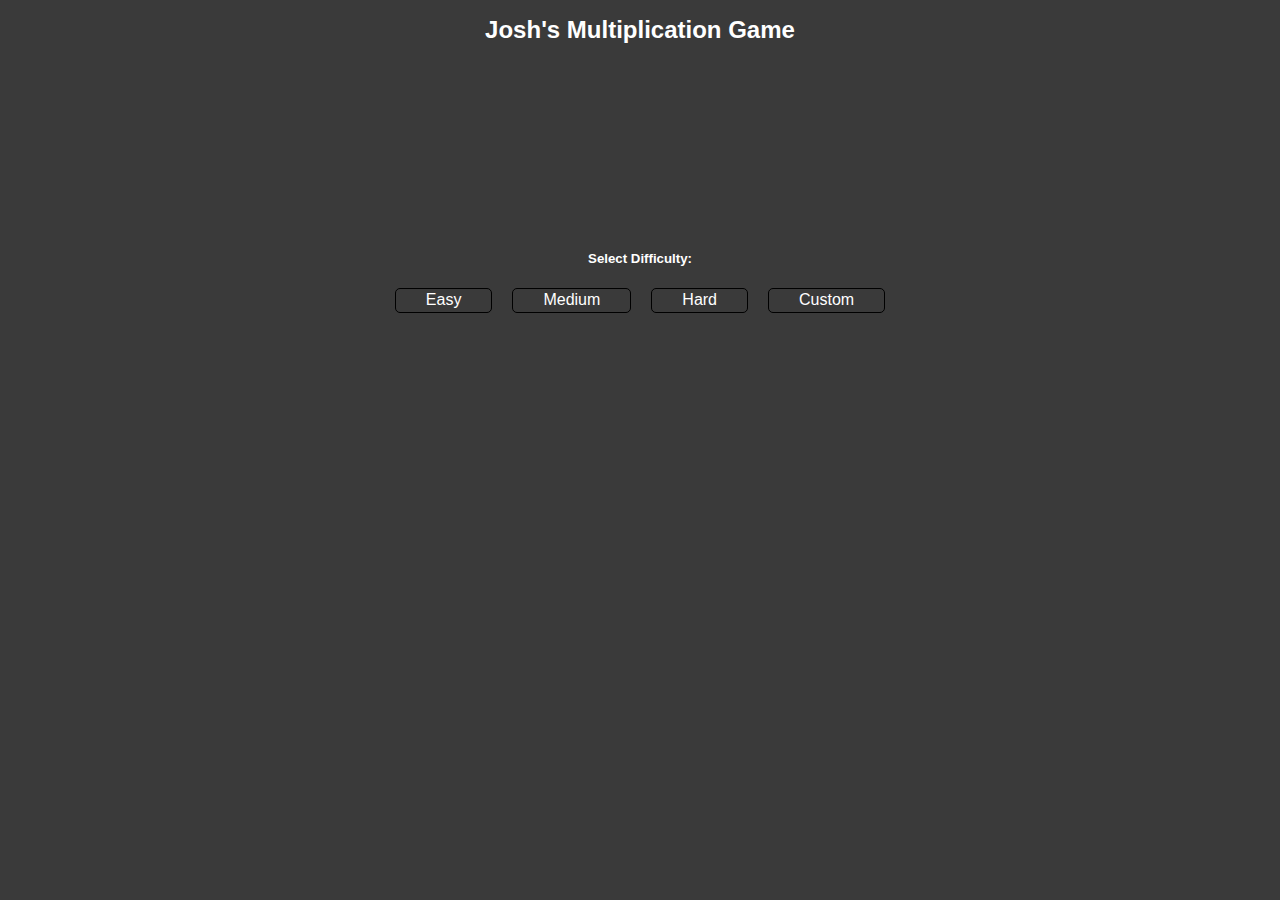
<file: Multiplication/multiplication.html>
<!DOCTYPE html>
<html lang="en">
<head>
    <meta charset="UTF-8">
    <meta http-equiv="X-UA-Compatible" content="IE=edge">
    <meta name="viewport" content="width=device-width, initial-scale=1.0">
    <title>Document</title>
    <link rel="stylesheet" href="stylesmultiplication.css">
</head>
<body>
    <div class="Introduction">
        <h1 class="title">Josh's Multiplication Game</h1>
    </div>
    <div id="correctvisible" class="CorrectAnswers">
        <h3 id="correctHidden"class="correctAnswer">Answers Correct: 0</h3>
    </div>
    <div class="numberClass" id="Numbers">
        <h3 id="number1">Number1</h3>
        <h3 class="multiplcationSign"> x </h3>
        <h3 id="number2">Number2</h3>
    </div>
    <div class="inputClass" id="Input">
        <input class="textBox" id="textField" type="text" oninput="checkAnswer()">
    </div>
    <div id="selectDifficulty" class="selectDifficulty">
        <h5>Select Difficulty:</h5>
    </div>
    <div class="startClass" id="startButton">
        <button class="startButton"id="startEasy" onclick="gameStartEasy()">Easy</button>
        <button class="startButton"id="startMedium" onclick="gameStartMedium()">Medium</button>
        <button class="startButton"id="startHard" onclick="gameStartHard()">Hard</button>   
        <button class="startButton"id="startCustom" onclick="gameStartCustom()">Custom</button>   
    </div>
</body>
<script>
    const number1Printer = document.getElementById("number1")
    const number2Printer = document.getElementById("number2")
    const textBox = document.getElementById("textField")
    let multiplier = 0;
    const corrrectAnswerPrinter = document.getElementById("correctHidden")
    let correctAnswers = 0;

    function gameStartEasy(){
        console.log("Easy Difficulty");
        document.getElementById("startButton").remove();
        document.getElementById("selectDifficulty").remove();
        document.getElementById('Numbers').style.visibility = 'visible';
        document.getElementById('Input').style.visibility = 'visible';
        document.getElementById('correctvisible').style.visibility = 'visible';
        multiplier = 11;
        return numberGenerator();
    }
    function gameStartMedium(){
        console.log("Medium Difficulty");
        document.getElementById("startButton").remove();
        document.getElementById("selectDifficulty").remove();
        document.getElementById('Numbers').style.visibility = 'visible';
        document.getElementById('Input').style.visibility = 'visible';
        document.getElementById('correctvisible').style.visibility = 'visible';
        multiplier = 21;
        return numberGenerator();
    }
    function gameStartHard(){
        console.log("Hard Difficulty");
        document.getElementById("startButton").remove();
        document.getElementById("selectDifficulty").remove();
        document.getElementById('Numbers').style.visibility = 'visible';
        document.getElementById('Input').style.visibility = 'visible';
        document.getElementById('correctvisible').style.visibility = 'visible';
        multiplier = 31;
        return numberGenerator();
    }

    function gameStartCustom(){
        console.log("Hard Difficulty");
        document.getElementById("startButton").remove();
        document.getElementById("selectDifficulty").remove();
        document.getElementById('Numbers').style.visibility = 'visible';
        document.getElementById('Input').style.visibility = 'visible';
        document.getElementById('correctvisible').style.visibility = 'visible';
        let selectMultiplier = window.prompt("Select maximum multiplier")
        multiplier = selectMultiplier
        return numberGenerator();
    }

    function numberGenerator() {
        //console.log("number gen activated");
        let number1 = Math.floor(Math.random() * multiplier);
        let number2 = Math.floor(Math.random() * multiplier);

        // The if statements are here to increase the number by 1 if it hits a 0 because otherwise it will bug out and give a correct answer for not doing anything.
        if (number1 === 0){
            number1++
            console.log("number 1 was a 0, not anymore")
        } else {
            console.log("Number 1 isn't a 0");
        }
        if (number2 === 0){
            number2++
        } else {
            console.log("Number 2 isn't a 0");
        }
        console.log(`Number1: ${number1}`);
        console.log(`Number2: ${number2}`);
        const textBox = document.getElementById("textField")
        textBox.value = null; 
        number1Printer.innerHTML = number1;
        number2Printer.innerHTML = number2;
        return checkAnswer();

        }
        

    
    function checkAnswer() {    
        //console.log("Check answer activated");
        let numbersMultiplied = number1.textContent * number2.textContent
        console.log(numbersMultiplied);
        textPrinter = document.getElementById("textField")
        console.log(textPrinter.value);

        if (numbersMultiplied == textPrinter.value){
            console.log("Answer correct");
            correctAnswers++
            corrrectAnswerPrinter.innerHTML = `Answers Correct: ${correctAnswers} `;
            return numberGenerator();
        } else {
            console.log("Not correct yet");
        }
    }

</script>
</html>
</file>
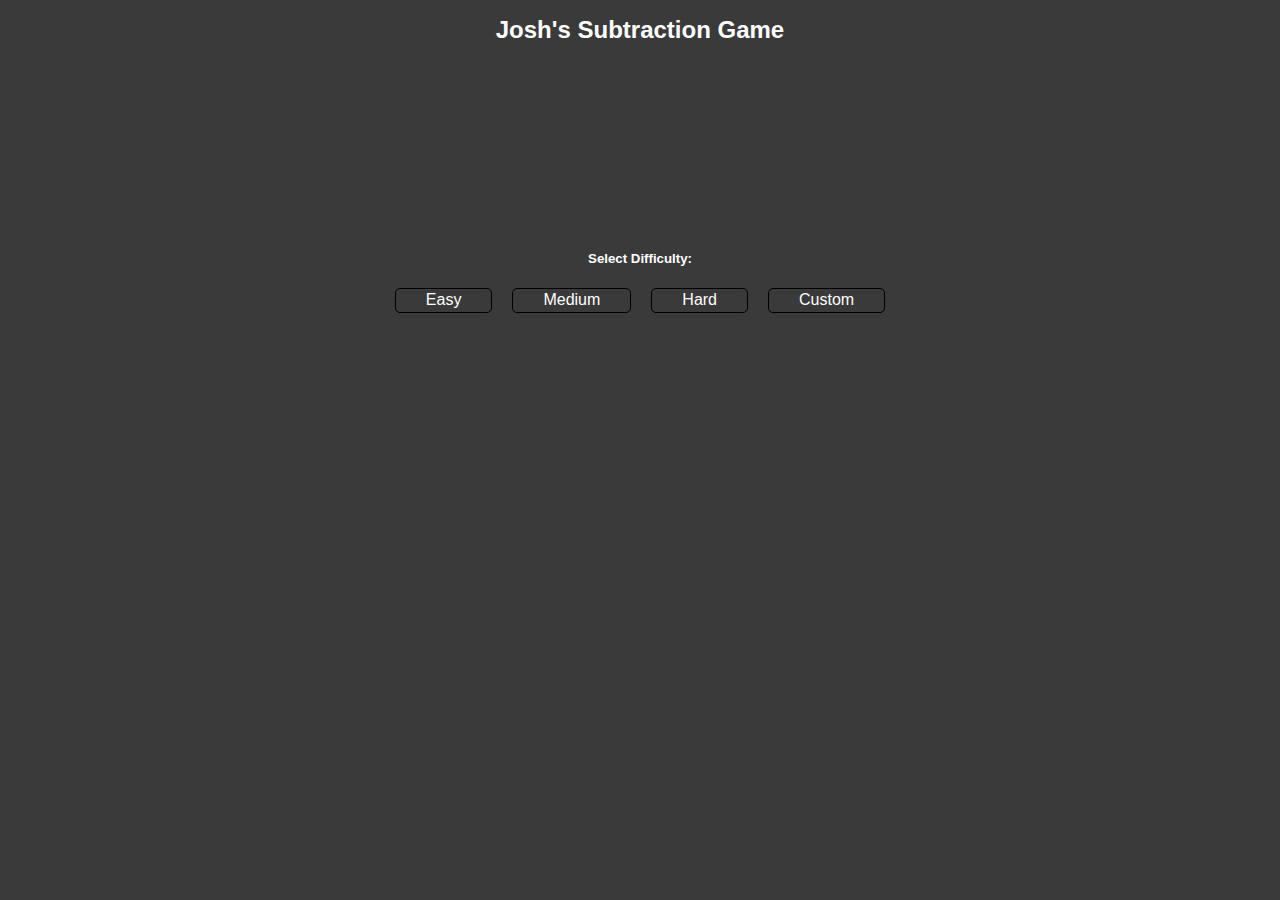
<file: Subtraction/subtraction.html>
<!DOCTYPE html>
<html lang="en">
<head>
    <meta charset="UTF-8">
    <meta http-equiv="X-UA-Compatible" content="IE=edge">
    <meta name="viewport" content="width=device-width, initial-scale=1.0">
    <title>Document</title>
    <link rel="stylesheet" href="stylessubtraction.css">
</head>
<body>
    <div class="Introduction">
        <h1 class="title">Josh's Subtraction Game</h1>
    </div>
    <div id="correctvisible" class="CorrectAnswers">
        <h3 id="correctHidden"class="correctAnswer">Answers Correct: 0</h3>
    </div>
    <div class="numberClass" id="Numbers">
        <h3 id="number1">Number1</h3>
        <h3 class="additionSign"> - </h3>
        <h3 id="number2">Number2</h3>
    </div>
    <div class="inputClass" id="Input">
        <input class="textBox" id="textField" type="text" oninput="checkAnswer()">
    </div>
    <div id="selectDifficulty" class="selectDifficulty">
        <h5>Select Difficulty:</h5>
    </div>
    <div class="startClass" id="startButton">
        <button class="startButton"id="startEasy" onclick="gameStartEasy()">Easy</button>
        <button class="startButton"id="startMedium" onclick="gameStartMedium()">Medium</button>
        <button class="startButton"id="startHard" onclick="gameStartHard()">Hard</button>   
        <button class="startButton"id="startCustom" onclick="gameStartCustom()">Custom</button>   
    </div>
</body>
<script>
    const number1Printer = document.getElementById("number1")
    const number2Printer = document.getElementById("number2")
    const textBox = document.getElementById("textField")
    let multiplier = 0;
    const corrrectAnswerPrinter = document.getElementById("correctHidden")
    let correctAnswers = 0;

    function gameStartEasy(){
        console.log("Easy Difficulty");
        document.getElementById("startButton").remove();
        document.getElementById("selectDifficulty").remove();
        document.getElementById('Numbers').style.visibility = 'visible';
        document.getElementById('Input').style.visibility = 'visible';
        document.getElementById('correctvisible').style.visibility = 'visible';
        multiplier = 11;
        return numberGenerator();
    }
    function gameStartMedium(){
        console.log("Medium Difficulty");
        document.getElementById("startButton").remove();
        document.getElementById("selectDifficulty").remove();
        document.getElementById('Numbers').style.visibility = 'visible';
        document.getElementById('Input').style.visibility = 'visible';
        document.getElementById('correctvisible').style.visibility = 'visible';
        multiplier = 21;
        return numberGenerator();
    }
    function gameStartHard(){
        console.log("Hard Difficulty");
        document.getElementById("startButton").remove();
        document.getElementById("selectDifficulty").remove();
        document.getElementById('Numbers').style.visibility = 'visible';
        document.getElementById('Input').style.visibility = 'visible';
        document.getElementById('correctvisible').style.visibility = 'visible';
        multiplier = 31;
        return numberGenerator();
    }

    function gameStartCustom(){
        console.log("Hard Difficulty");
        document.getElementById("startButton").remove();
        document.getElementById("selectDifficulty").remove();
        document.getElementById('Numbers').style.visibility = 'visible';
        document.getElementById('Input').style.visibility = 'visible';
        document.getElementById('correctvisible').style.visibility = 'visible';
        let selectMultiplier = window.prompt("Select maximum multiplier")
        multiplier = selectMultiplier
        return numberGenerator();
    }

    function numberGenerator() {
        //console.log("number gen activated");
        let number1 = Math.floor(Math.random() * multiplier);
        let number2 = Math.floor(Math.random() * multiplier);

        // The if statements are here to increase the number by 1 if it hits a 0 because otherwise it will bug out and give a correct answer for not doing anything.
        if (number1 === 0){
            number1++
            console.log("number 1 was a 0, not anymore")
        } else {
            console.log("Number 1 isn't a 0");
        }
        if (number2 === 0){
            number2++
        } else {
            console.log("Number 2 isn't a 0");
        }
        console.log(`Number1: ${number1}`);
        console.log(`Number2: ${number2}`);
        const textBox = document.getElementById("textField")
        textBox.value = null; 
        number1Printer.innerHTML = number1;
        number2Printer.innerHTML = number2;
        return checkAnswer();

        }
        

    
    function checkAnswer() {    
        //console.log("Check answer activated");
        let floatNumber1 = parseFloat(number1.textContent)
        let floatNumber2 = parseFloat(number2.textContent)  
        let numbersSubtracted = floatNumber1 - floatNumber2
        console.log(numbersSubtracted);
        textPrinter = document.getElementById("textField")
        console.log(textPrinter.value);

        if (numbersSubtracted == textPrinter.value){
            console.log("Answer correct");
            correctAnswers++
            corrrectAnswerPrinter.innerHTML = `Answers Correct: ${correctAnswers} `;
            return numberGenerator();
        } else {
            console.log("Not correct yet");
        }
    }

</script>
</html>
</file>
<file: Multiplication/stylesmultiplication.css>
* {
    box-sizing: border-box;
  }

#Numbers {
    visibility:hidden;
}

#Input {
    visibility:hidden;
}

.CorrectAnswers {
    visibility: hidden;
}

.content {
    max-width: 500px;
    margin: auto;
}

body {
    background-color: rgb(58, 58, 58);
}

.multiplcationSign {
    margin-left: 5px;
    margin-right: 5px;
}

.numberClass {
    display: flex;
    justify-content: center;
    align-items: center;
    margin: 0;
    background-color: rgb(58, 58, 58);
}

.numberClass {
    font-family:'Gill Sans', 'Gill Sans MT', Calibri, 'Trebuchet MS', sans-serif;
    color: white;
    text-align: center;
}

.inputClass {
    display: flex;
    justify-content: center;
    align-items: center;
    margin-bottom: 1000;
    background-color: rgb(58, 58, 58);
    padding-bottom: 10px;
}

.textBox {
    border: 2px;
    border-radius: 30px;
    justify-content: center;
    text-align: center;
}

.title {
    justify-content: center;
    align-items: center;
    text-align: center;
    display: flex;
    font-family: sans-serif;
    font-size: 24px;
    color: white;
}

.CorrectAnswers {
    justify-content: center;
    align-items: center;
    text-align: center;
    display: flex;
    font-family: sans-serif;
    font-size: 14px;
    color: white;
}


.selectDifficulty {
    justify-content: center;
    align-items: center;
    display: flex;
    font-family:Arial, Helvetica, sans-serif;
    padding-top: 30px;
    font-size: 16px;
    font-weight:200;
    color: white;
}
.startClass {
    display: flex;
    justify-content: center;
    align-items: center;
    background-color: rgb(58, 58, 58);grey;
    color: white;
    font-family: cursive;
}

.startButton {
    block-size: 25px;
    padding-right: 30px;
    padding-left: 30px;
    border: 1px;
    border-radius: 5px;
    border-style: solid;
    border-color: black;
    margin-left: 10px;
    margin-right: 10px;

    color: white;
    font-size: 16px;
    font-family:'Gill Sans', 'Gill Sans MT', Calibri, 'Trebuchet MS', sans-serif;
    background-color: rgb(58, 58, 58);

}
.startButton:hover {
    cursor:pointer;
    border-width: 1.5px;
    border-color: darkgrey;
}

#startEasy:hover {
    border-color: greenyellow;
}

#startMedium:hover {
    border-color: orange;
}

#startHard:hover {
    border-color: red;
}

#startCustom:hover {
    border-color: blueviolet;
}
</file>
<file: Subtraction/stylessubtraction.css>
* {
    box-sizing: border-box;
  }

#Numbers {
    visibility:hidden;
}

#Input {
    visibility:hidden;
}

.CorrectAnswers {
    visibility: hidden;
}

.content {
    max-width: 500px;
    margin: auto;
}

body {
    background-color: rgb(58, 58, 58);
}

.additionSign {
    margin-left: 5px;
    margin-right: 5px;
}

.numberClass {
    display: flex;
    justify-content: center;
    align-items: center;
    margin: 0;
    background-color: rgb(58, 58, 58);
}

.numberClass {
    font-family:'Gill Sans', 'Gill Sans MT', Calibri, 'Trebuchet MS', sans-serif;
    color: white;
    text-align: center;
}

.inputClass {
    display: flex;
    justify-content: center;
    align-items: center;
    margin-bottom: 1000;
    background-color: rgb(58, 58, 58);
    padding-bottom: 10px;
}

.textBox {
    border: 2px;
    border-radius: 30px;
    justify-content: center;
    text-align: center;
}

.title {
    justify-content: center;
    align-items: center;
    text-align: center;
    display: flex;
    font-family: sans-serif;
    font-size: 24px;
    color: white;
}

.CorrectAnswers {
    justify-content: center;
    align-items: center;
    text-align: center;
    display: flex;
    font-family: sans-serif;
    font-size: 14px;
    color: white;
}


.selectDifficulty {
    justify-content: center;
    align-items: center;
    display: flex;
    font-family:Arial, Helvetica, sans-serif;
    padding-top: 30px;
    font-size: 16px;
    font-weight:200;
    color: white;
}
.startClass {
    display: flex;
    justify-content: center;
    align-items: center;
    background-color: rgb(58, 58, 58);
    color: white;
    font-family: cursive;
}

.startButton {
    block-size: 25px;
    padding-right: 30px;
    padding-left: 30px;
    border: 1px;
    border-radius: 5px;
    border-style: solid;
    border-color: black;
    margin-left: 10px;
    margin-right: 10px;

    color: white;
    font-size: 16px;
    font-family:'Gill Sans', 'Gill Sans MT', Calibri, 'Trebuchet MS', sans-serif;
    background-color: rgb(58, 58, 58);

}
.startButton:hover {
    cursor:pointer;
    border-width: 1.5px;
    border-color: darkgrey;
}

#startEasy:hover {
    border-color: greenyellow;
}

#startMedium:hover {
    border-color: orange;
}

#startHard:hover {
    border-color: red;
}

#startCustom:hover {
    border-color: blueviolet;
}
</file>
